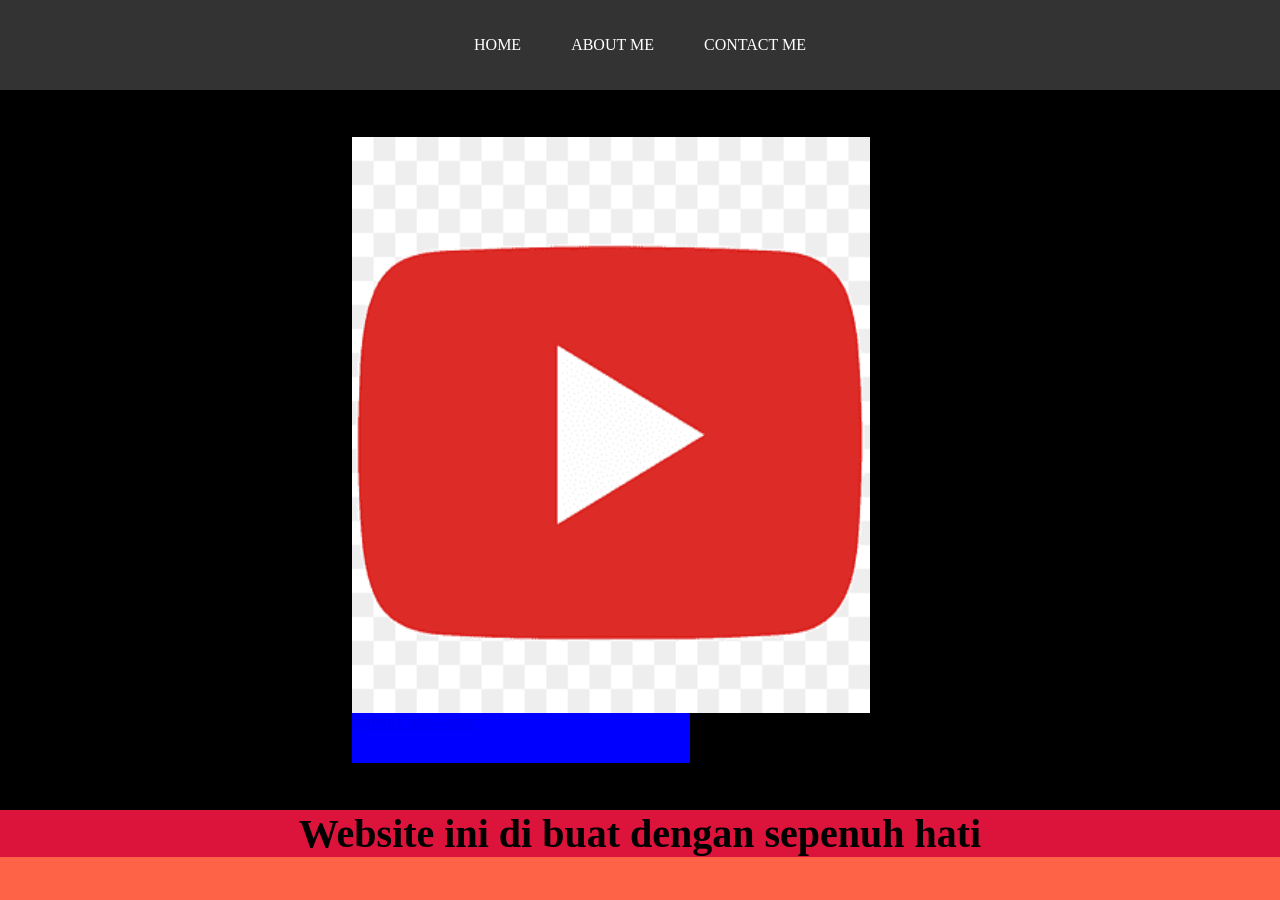
<file: index.html>
<html>
<head>
    <title> web saya</title>
    <!-- linked css -->
    <link rel="stylesheet" href="style.css"/>
</head>
<body>
    <div class="container">
    <!-- NAVIGATION BAR START
    NAVIGATION
    CONTENT1
    CONTENT1
    FOOTEER
    FOTER -->

        <div class="container-navbar">
        <!-- NAVIGATION BAR -->
        <ul class="ul-navbar">
            <li class="li-navbar">
                <a href="#" class="a-navbar">HOME</a>
            </li>
            <li class="li-navbar">
                <a href="about.html" class="a-navbar">ABOUT ME</a>
            </li>
            <li class="li-navbar">
                <a href="contact.html" class="a-navbar">CONTACT ME</a>
            </li>
        </ul>
        </div>
        <div class="container-konten">
        <!-- konten1 -->
        <a href="https://www.youtube.com/channel/UCYGiLhFnQybe041D8p1tq7g">
            <img src="yutube.png" class="img-konten" />
            <div id="biodata"></div>
        </a>
        </div>
        <div class="container-footer">
        <!-- footer -->
        <h1 class="h1-footer">Website ini di buat dengan sepenuh hati</h1>
        </div>
    </div>
    <script src="data.js"></script>
</body>
</html>
</file>
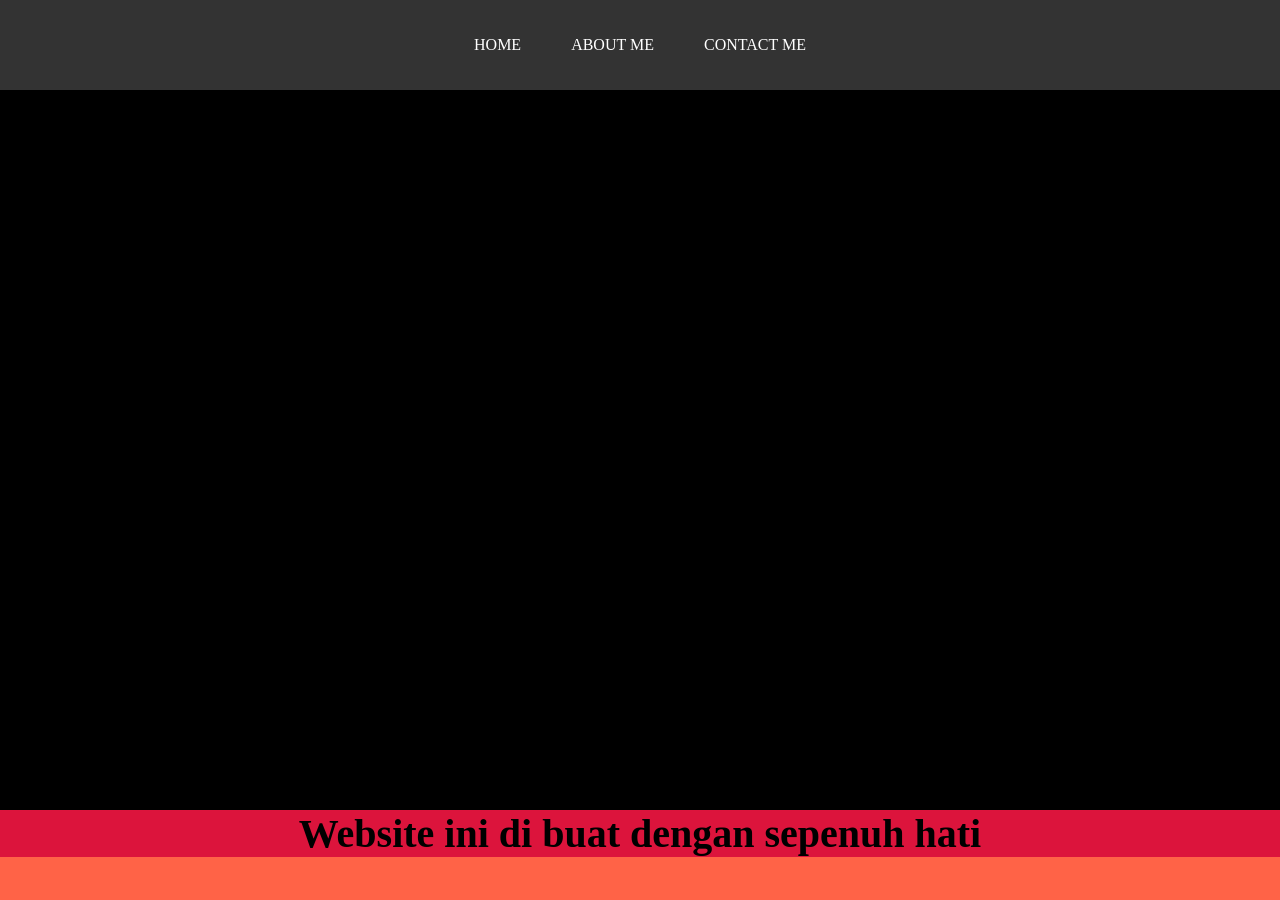
<file: about.html>
<html>
<head>
    <title> web saya</title>
    <!-- linked css -->
    <link rel="stylesheet" href="style.css"/>
</head>
<body>
    <div class="container">
    <!-- NAVIGATION BAR START
    NAVIGATION
    CONTENT1
    CONTENT1
    FOOTEER
    FOTER -->

        <div class="container-navbar">
        <!-- NAVIGATION BAR -->
        <ul class="ul-navbar">
            <li class="li-navbar">
                <a href="#" class="a-navbar">HOME</a>
            </li>
            <li class="li-navbar">
                <a href="about.html" class="a-navbar">ABOUT ME</a>
            </li>
            <li class="li-navbar">
                <a href="contact.html" class="a-navbar">CONTACT ME</a>
            </li>
        </ul>
        </div>
        <div class="container-konten">
        <!-- konten1 -->
        </a>
        </div>
        <div class="container-footer">
        <!-- footer -->
        <h1 class="h1-footer">Website ini di buat dengan sepenuh hati</h1>
        </div>
    </div>
</body>
</html>
</file>
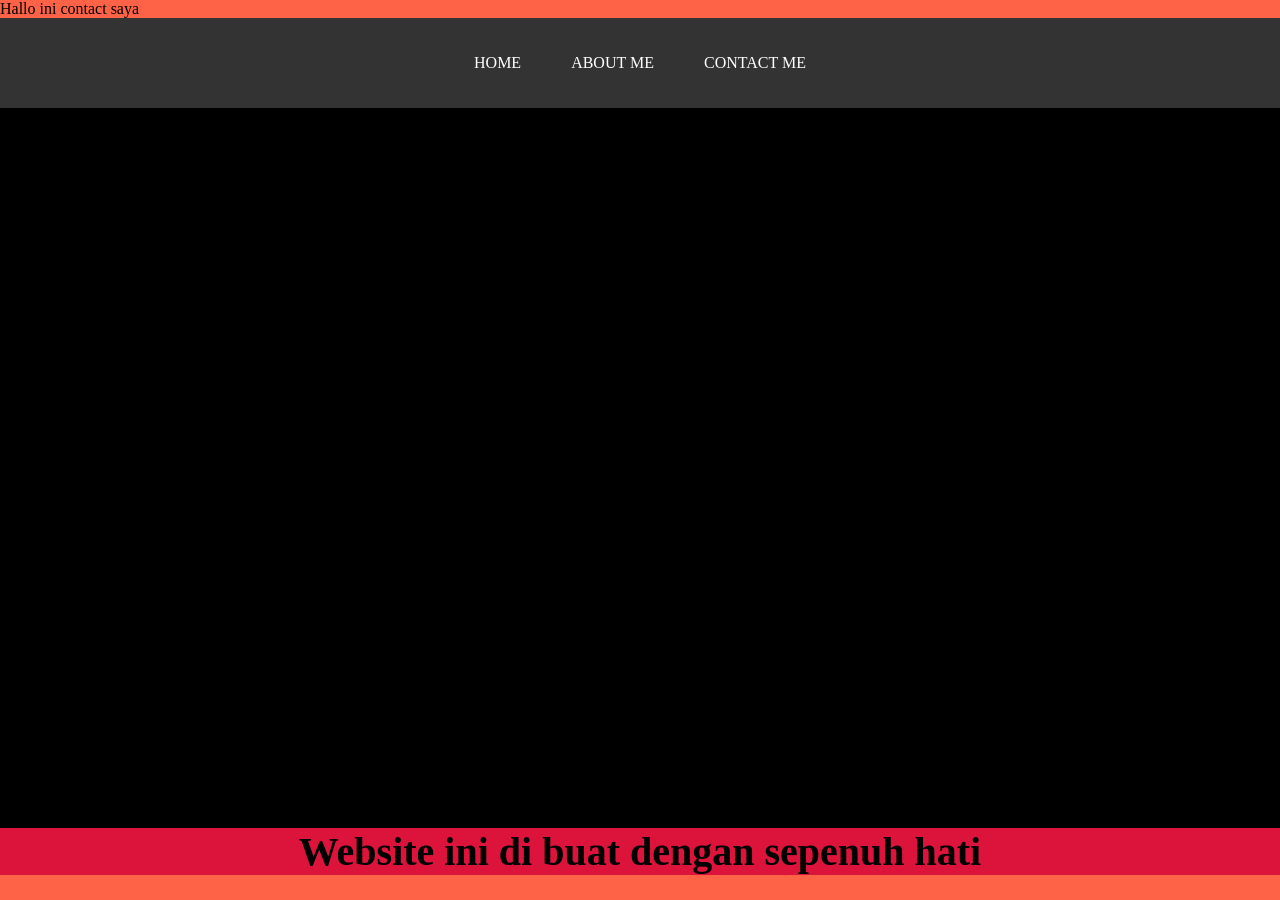
<file: contact.html>
<html>
    <head>
        <title>CONTACT ME</title>
    </head>
    <body>
        Hallo ini contact saya
    </body>
</html><html>
    <head>
        <title> web saya</title>
        <!-- linked css -->
        <link rel="stylesheet" href="style.css"/>
    </head>
    <body>
        <div class="container">
        <!-- NAVIGATION BAR START
        NAVIGATION
        CONTENT1
        CONTENT1
        FOOTEER
        FOTER -->
    
            <div class="container-navbar">
            <!-- NAVIGATION BAR -->
            <ul class="ul-navbar">
                <li class="li-navbar">
                    <a href="#" class="a-navbar">HOME</a>
                </li>
                <li class="li-navbar">
                    <a href="about.html" class="a-navbar">ABOUT ME</a>
                </li>
                <li class="li-navbar">
                    <a href="contact.html" class="a-navbar">CONTACT ME</a>
                </li>
            </ul>
            </div>
            <div class="container-konten">
            <!-- konten1 -->
            </a>
            </div>
            <div class="container-footer">
            <!-- footer -->
            <h1 class="h1-footer">Website ini di buat dengan sepenuh hati</h1>
            </div>
        </div>
    </body>
    </html>
</file>
<file: style.css>
*,
html{
margin:0;
padding:0;
}
body{
    background-color:tomato;
}

.container-navbar{
    background-color:#333;
    width:100%;
    height: 10vh;
}
.ul-navbar{
    display: flex;
    /* merubah tambilan li menjadi urutan horisontal ke kanan */
    justify-content: center;
    height:10vh;
    /* menengahkan ke kotak navbar*/
    align-items: center;
}

.li-navbar{
    list-style-type: none;
    padding:20px;
    margin:5px;
    color: white;
    fontsize:30px;
}

#biodata{
    background-color:blue;
    width:338px;
    height:50px;
}

.li-navbar:hover{
    background-color:tomato;
    transition: ,5s ease-in-out;
    transition delay:,3s;
    border-radius:8px;
}

.a-navbar{
    color:white;
    /* menhilangkan underline */
    text-decoration:none;
}

.container-konten{
    background-color:black;
    display: flex;
    /* merubah tambilan li menjadi urutan horisontal ke kanan */
    justify-content: center;
    /* menengahkan ke kotak navbar*/
    align-items: center;
    height:80vh;
}

.img-konten{
    width:90%;
    height:80%;
}

.container-footer{
    background-color:crimson;
    display:flex;
    justify-content:center;
    align-items:center;
}

.h1-footer{
    font-size:40px;
}
</file>
